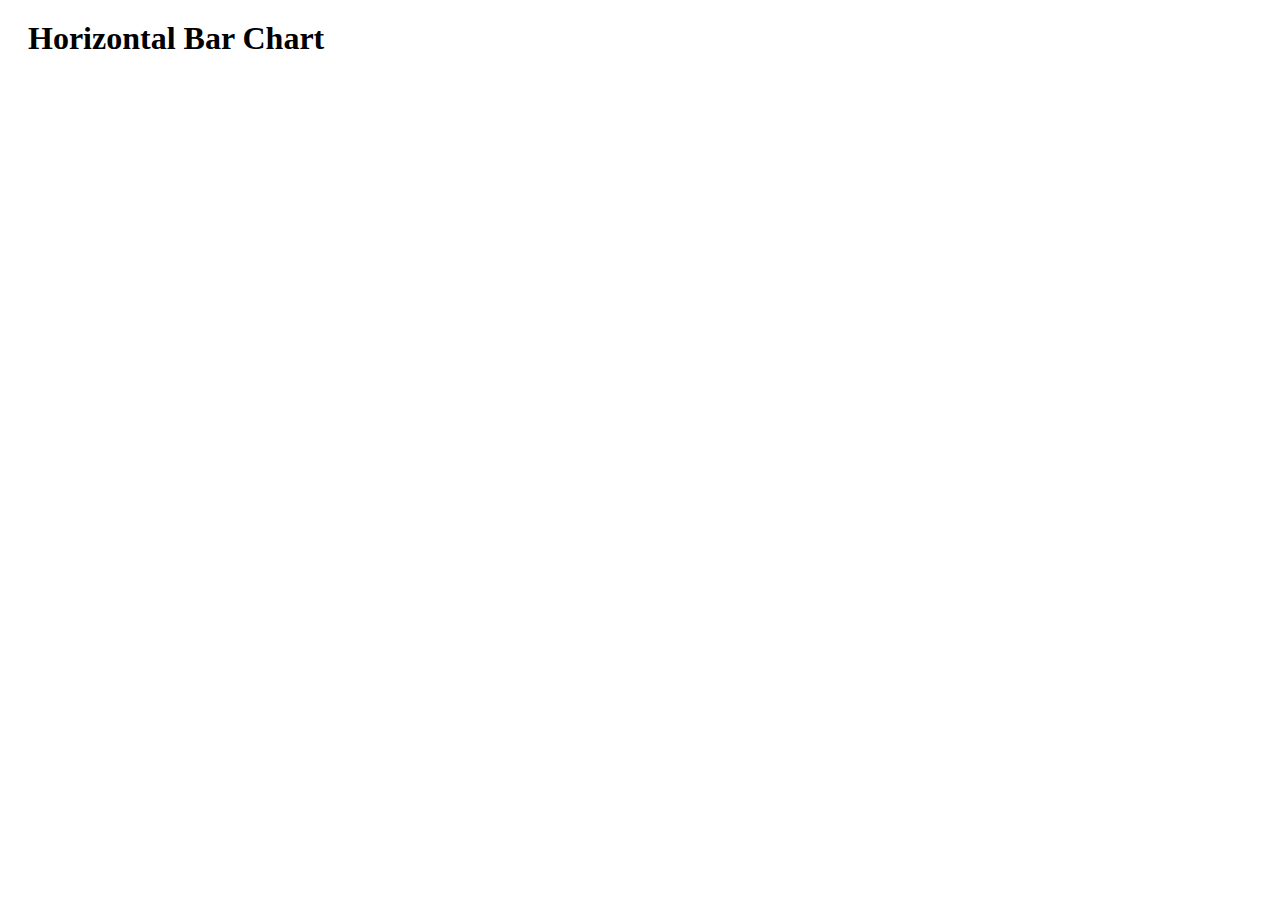
<file: Horizontal Chart/index.html>
<!DOCTYPE html>
<html lang="en">

<head>
    <meta charset="UTF-8">
    <meta name="viewport" content="width=device-width, initial-scale=1.0">
    <meta http-equiv="X-UA-Compatible" content="ie=edge">
    <title>Horizontal Chart</title>
    <script src="https://d3js.org/d3.v5.min.js"></script>
    <link rel="stylesheet" href="style.css">
</head>

<body>
    <h1>Horizontal Bar Chart</h1>

    <!-- we want our bars to show up here eventually -->

</body>
    <script src="bars.js"></script>

</html>
</file>
<file: Horizontal Chart/style.css>
h1 {
    /* Solely used for 'Horizontal Bar Chart' text */
    margin: 20px;
}

div {
    margin: 20px;
    border: 2px solid black;
    height: 40px;
    line-height: 40px;
    color: white;
    font-weight: bold;
    font-size: 40px;
    text-align: right;
}
</file>
